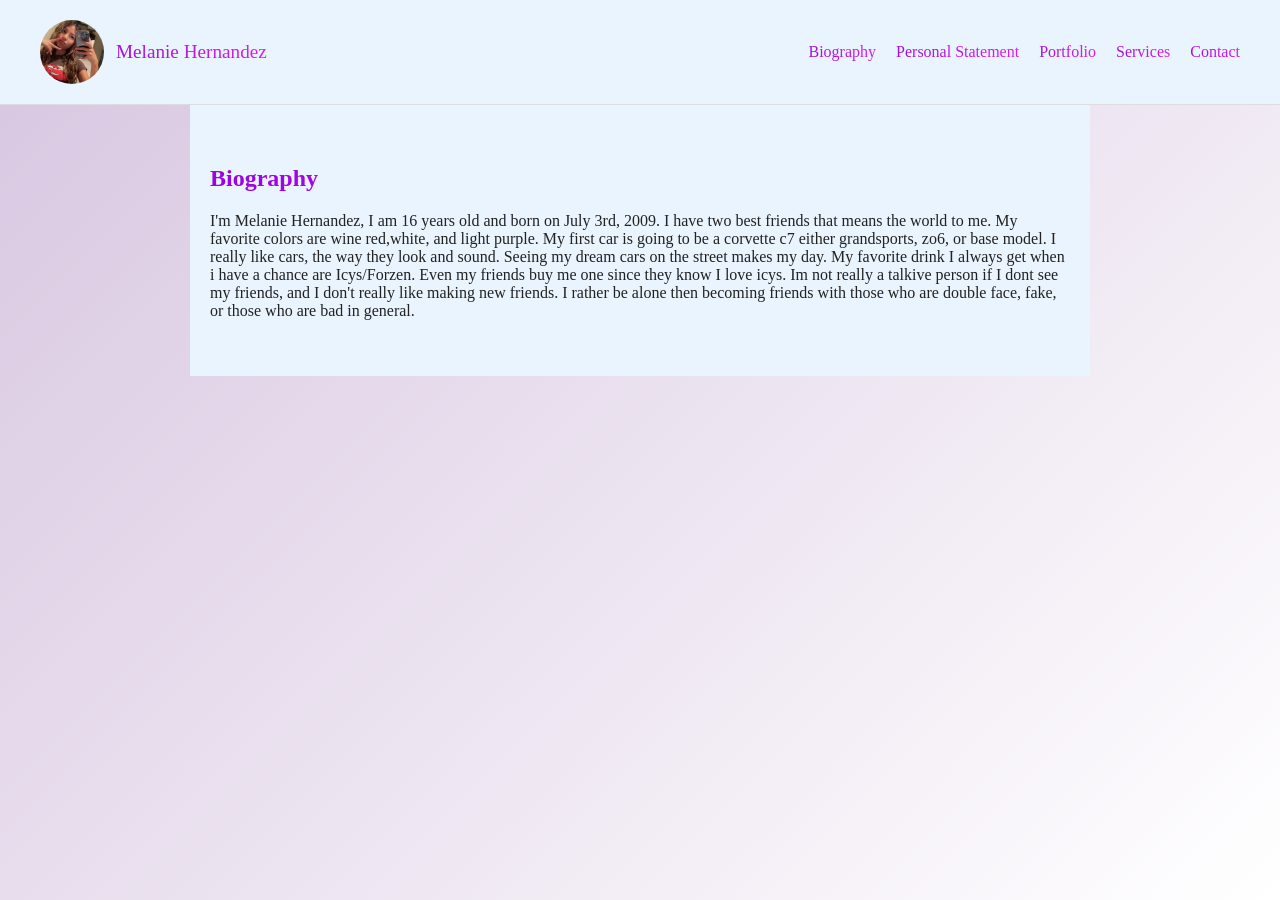
<file: biography.html>
<!DOCTYPE html>
<html lang="en">
<head>
  <meta charset="UTF-8" />
  <meta name="viewport" content="width=device-width, initial-scale=1.0" />
  <title>Biography | Melanie Hernandez</title>

  <style>
    * {
      box-sizing: border-box;
    }

    margin: 0;
  font-family: 'Playfair Display', serif;
  color: #222;
  background: linear-gradient(135deg, #D7C5E0, #FFFFFF);
  min-height: 100vh;
    }

    .site-header {
      display: flex;
      justify-content: space-between;
      align-items: center;
      padding: 20px 40px;
      border-bottom: 1px solid #ddd;
      background: #eaf4ff;
    }

    .brand-link {
      display: flex;
      align-items: center;
      gap: 12px;
      text-decoration: none;
      color: inherit;
    }

    .headshot {
      width: 64px;
      height: 64px;
      object-fit: cover;
      border-radius: 50%;
    }

    .brand-text h1 {
      margin: 0;
      font-size: 1.2rem;
      font-weight: normal;
    }

    .site-nav {
      display: flex;
      gap: 20px;
      flex-wrap: wrap;
    }

    .site-nav a {
      text-decoration: none;
      color: #222;
    }

    .site-nav a:hover,
    .site-nav a.active {
      text-decoration: underline;
    }

    .page-content {
      max-width: 900px;
      margin: 0 auto;
      padding: 40px 20px;
      background: #eaf4ff;
    }

    @media (max-width: 768px) {
      .site-header {
        flex-direction: column;
        align-items: flex-start;
        gap: 16px;
      }
    }
  </style>
  <link rel="stylesheet" href="style.css" />
</head>
<body>
  <header class="site-header">
    <div class="brand">
      <a href="index.html" class="brand-link">
        <img src="images/headshot.jpg" alt="Ka Hei Cheng headshot" class="headshot" />
        <div class="brand-text">
          <h1>Melanie Hernandez</h1>
        </div>
      </a>
    </div>

    <nav class="site-nav">
      <a href="biography.html" class="active">Biography</a>
      <a href="personal-statement.html">Personal Statement</a>
      <a href="portfolio.html">Portfolio</a>
      <a href="services.html">Services</a>
      <a href="contact.html">Contact</a>
    </nav>
  </header>

  <main class="page-content">
    <h2>Biography</h2>
    <p>I'm Melanie Hernandez, I am 16 years old and born on July 3rd, 2009. I have two best friends that means the world to me. My favorite colors are wine red,white, and light purple. My first car is going to be a corvette c7 either grandsports, zo6, or base model. I really like cars, the way they look and sound. Seeing my dream cars on the street makes my day. My favorite drink I always get when i have a chance are Icys/Forzen. Even my friends buy me one since they know I love icys. Im not really a talkive person if I dont see my friends, and I don't really like making new friends. I rather be alone then becoming friends with those who are double face, fake, or those who are bad in general. </p>
  </main>
</body>
</html>
</file>
<file: style.css>
* {
  box-sizing: border-box;
}

body {
  margin: 0;
  font-family: 'Playfair Display', serif;
  color: #222;
  background: linear-gradient(135deg, #D7C5E0, #FFFFFF);
  min-height: 100vh;
}


.site-header {
  display: flex;
  justify-content: space-between;
  align-items: center;
  padding: 20px 40px;
  border-bottom: 1px solid #ddd;
  background-color: #eaf4ff;
}

.brand-link {
  display: flex;
  align-items: center;
  gap: 12px;
  text-decoration: none;
  color: inherit;
}
.headshot {
  width: 64px;
  height: 64px;
  object-fit: cover;
  border-radius: 50%;
  display: block;
}
.brand-text h1,
.site-nav a {
  background: linear-gradient(45deg, #9C0FDB, #DE22E7);
  -webkit-background-clip: text;
  -webkit-text-fill-color: transparent;
}
h1, h2, h3 {
  background: linear-gradient(45deg, #9804E0, #DD0DFF);
  -webkit-background-clip: text;
  -webkit-text-fill-color: transparent;
}
.site-nav {
  display: flex;
  gap: 20px;
  flex-wrap: wrap;
}

.site-nav a {
  text-decoration: none;
  color: #222;
}

.site-nav a:hover,
.site-nav a.active {
  text-decoration: underline;
}

.page-content {
  max-width: 900px;
  margin: 0 auto;
  padding: 40px 20px;
  background: #eaf4ff; /* light blue */
}

@media (max-width: 768px) {
  .site-header {
    flex-direction: column;
    align-items: flex-start;
    gap: 16px;
  }
}
</file>
